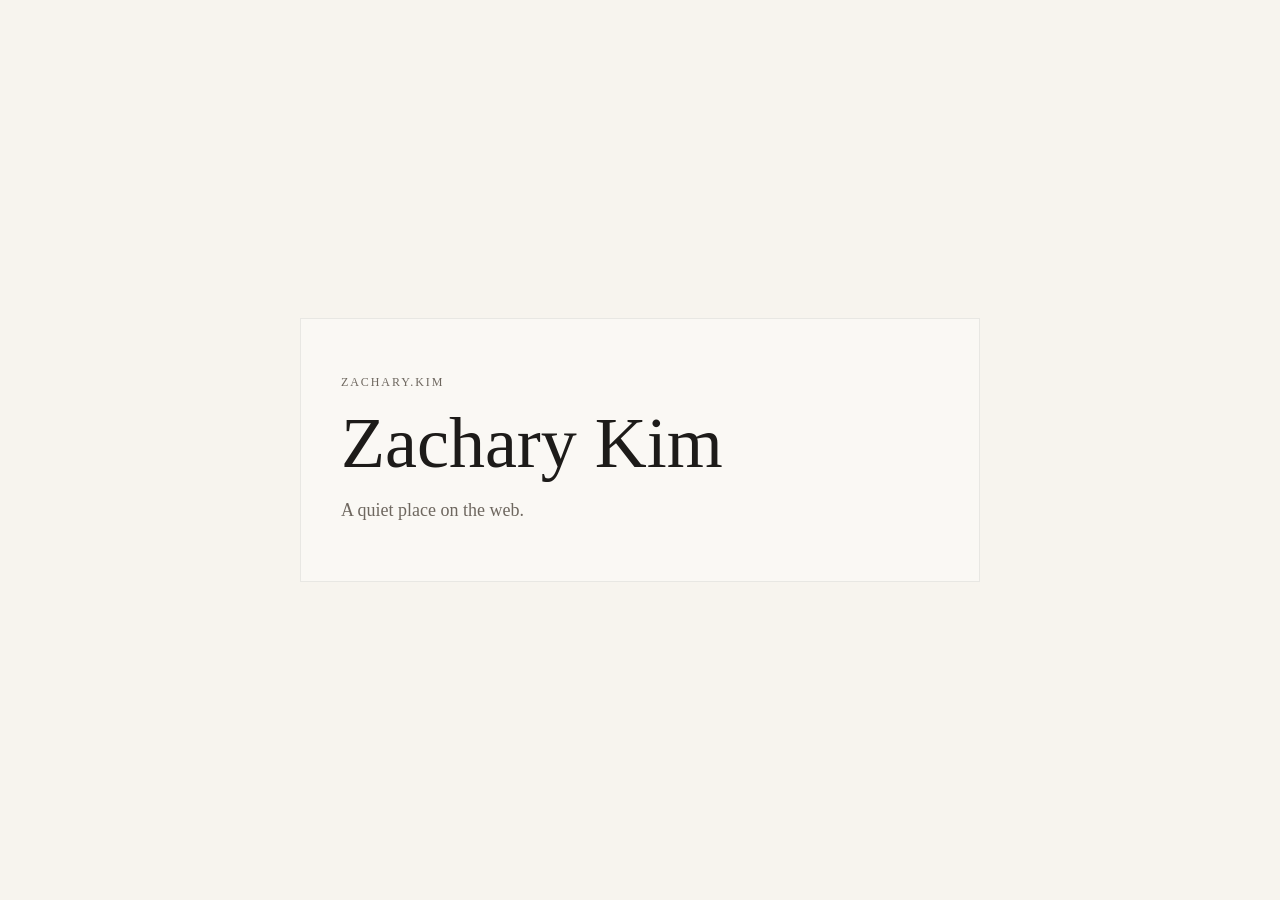
<file: index.html>
<!doctype html>
<html lang="en">
<head>
  <meta charset="utf-8" />
  <meta name="viewport" content="width=device-width, initial-scale=1" />
  <title>Zachary Kim</title>
  <meta name="description" content="A simple page for Zachary Kim" />
  <link rel="stylesheet" href="styles.css" />
</head>
<body>
  <main class="wrap">
    <p class="eyebrow">zachary.kim</p>
    <h1>Zachary Kim</h1>
    <p class="subtitle">A quiet place on the web.</p>
  </main>
</body>
</html>
</file>
<file: styles.css>
:root {
  --bg: #f7f4ee;
  --fg: #1d1b19;
  --muted: #6e675f;
  --line: rgba(29, 27, 25, 0.08);
}

* { box-sizing: border-box; }

html, body {
  margin: 0;
  padding: 0;
  background: var(--bg);
  color: var(--fg);
  font-family: Georgia, "Times New Roman", serif;
}

body {
  min-height: 100vh;
  display: grid;
  place-items: center;
}

.wrap {
  width: min(680px, calc(100vw - 48px));
  padding: 56px 40px;
  border: 1px solid var(--line);
  background: rgba(255,255,255,0.35);
}

.eyebrow {
  margin: 0 0 18px;
  font-size: 12px;
  letter-spacing: 0.16em;
  text-transform: uppercase;
  color: var(--muted);
}

h1 {
  margin: 0;
  font-size: clamp(42px, 8vw, 72px);
  line-height: 0.98;
  font-weight: 500;
}

.subtitle {
  margin: 18px 0 0;
  font-size: 18px;
  line-height: 1.6;
  color: var(--muted);
}
</file>
